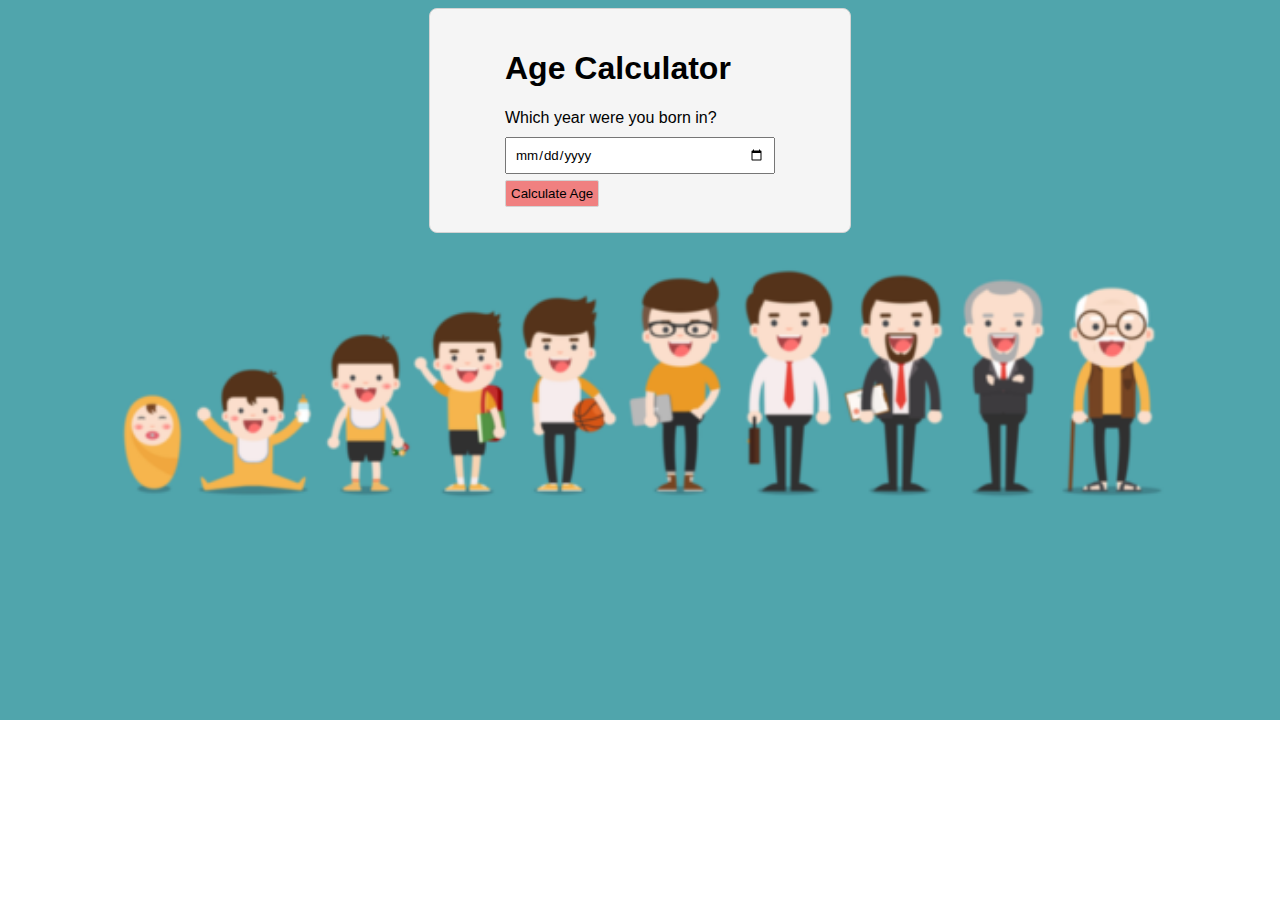
<file: AgeCalculator/index.html>
<!DOCTYPE html>
<html lang="en">
<head>
    <meta charset="UTF-8">
    <meta http-equiv="X-UA-Compatible" content="IE=edge">
    <meta name="viewport" content="width=device-width, initial-scale=1.0">
    <link rel="stylesheet" href="index.css">
    <script src="./index.js"></script>
    <title>Age Calculator</title>
</head>
<body>
    <div id="container">
        <div id="content">
            <h1>Age Calculator</h1>
            <label for="age">Which year were you born in?</label><br>
            <input type="date" name="age" id="age"><br>
            <button id="btn" onclick="calculate()">Calculate Age</button>
            <p id="userage"></p>
        </div>
    </div>
</body>
</html>
</file>
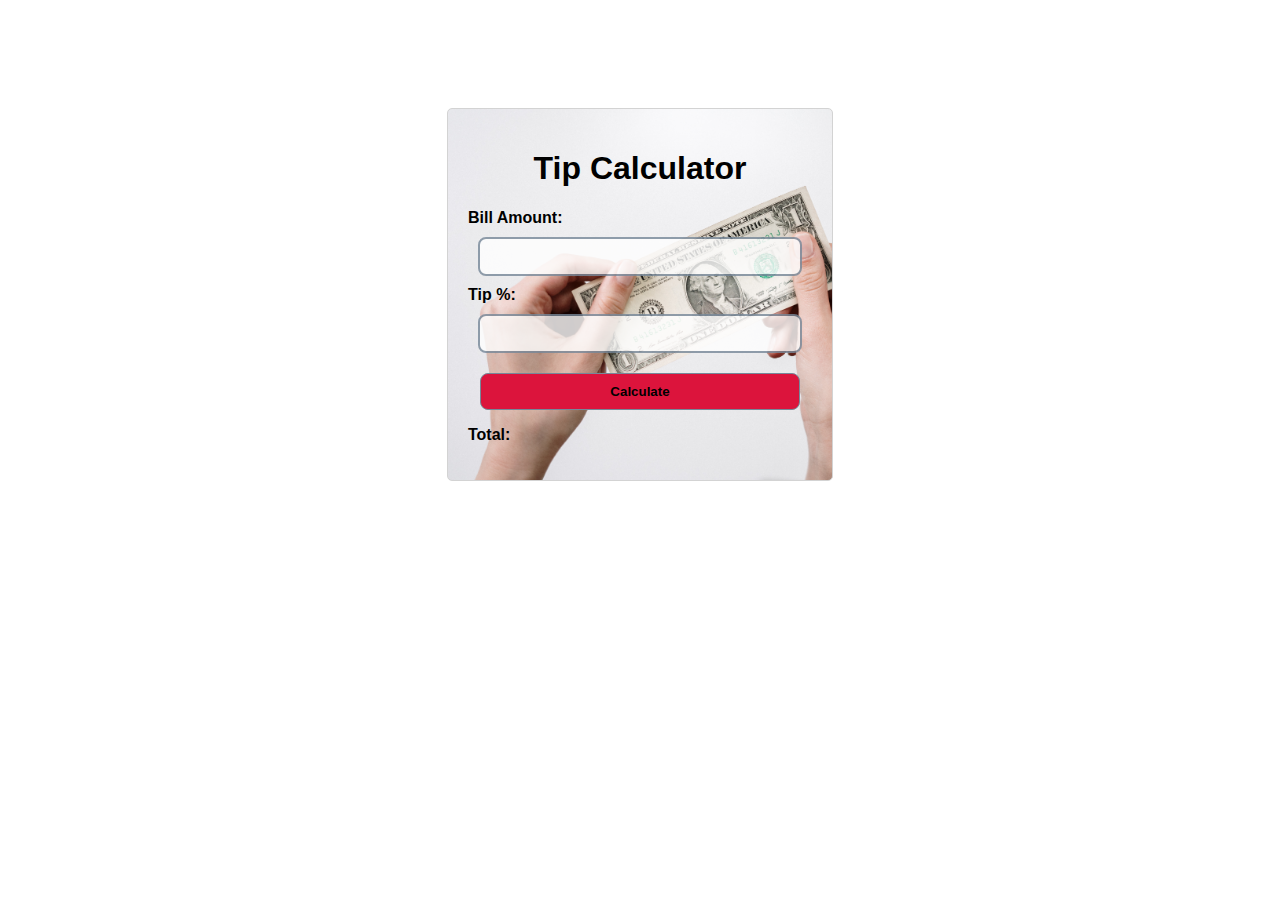
<file: TipCalculator/index.html>
<!DOCTYPE html>
<html lang="en">
<head>
    <meta charset="UTF-8">
    <meta http-equiv="X-UA-Compatible" content="IE=edge">
    <meta name="viewport" content="width=device-width, initial-scale=1.0">
    <link rel="stylesheet" href="index.css">
    <script src="./index.js"></script>
    <title>Tip Calculator</title>
</head>
<body>
    <div id="container">
        <div id="content">
            <h1 id="heading">Tip Calculator</h1>
            <label for="billamount"><b>Bill Amount:</b></label><br>
            <input type="text" id="billamount"><br>
            <label for="tipamount"><b>Tip %:</b></label><br>
            <input type="text" id="tipamount"><br>
            <button id="btn" onclick="calculation()"><b>Calculate</b></button><br>
            <p><b>Total: <span  id="total"></span></b></p>
        </div>
    </div>
</body>
</html>
</file>
<file: AgeCalculator/index.css>
* {
    font-family: Okra, Helvetica, sans-serif;
}
body{
    background: url("./img/bg.png");
    background-repeat: no-repeat;
    background-size: cover;
    display: flex;
    justify-content: center;
    align-items: center;
}
#container{
    display: flex;
    justify-content: center;
    align-items: center;
    background-color: whitesmoke;
    width: 30%;
    border: 1px solid lightgray;
    border-radius: 8px;
    /* margin-top: 20px ; */
    /* margin: 10px; */
    padding: 20px;
}
#content{
    display: auto;
    justify-content: center;
    align-items: center;
}
#content input{
    padding: 8px;
    margin-top: 10px;
    /* margin:15px; */
    width: 250px;
}
#btn{
    /* margin: 8px; */
    margin-top: 6px;
    padding: 5px;
    border: 1px solid lightgray;
    border-radius: 2px;
    background-color:lightcoral;
}
#content p{
    margin:5px;
}
</file>
<file: TipCalculator/index.css>
* {
    font-family: Okra, Helvetica, sans-serif;
}

body {
    display: flex;
    justify-content: center;
    align-items: center;
}

#container {
    display: flex;
    justify-content: center;
    align-items: center;
    width: 600px;
}

#content {
    /* width: 50%; */
    background: url("./img/bg.jpg");
    background-size: cover;
    background-repeat: no-repeat;
    height: auto;
    padding: 20px;
    margin-top: 100px;
    border: 1px solid lightgray;
    border-radius: 5px;
    padding: auto;
}

#heading {
    text-align: center;
}

#content input {
    width: 300px;
    padding: 10px;
    border-radius: 8px;
    border: 2px solid lightslategray;
    color: black;
    outline: none;
    margin: 10px;
    opacity: 0.8;
}

#btn {
    margin-top: 10px;
    margin-left: 12px;
    padding: 10px;
    align-items: center;
    width: 320px;
    border-radius: 8px;
    border: 1px solid lightslategray;
    color: black;
    outline: none;
    background-color:crimson;
}

#total {
    margin-top: 20px;
}
</file>
